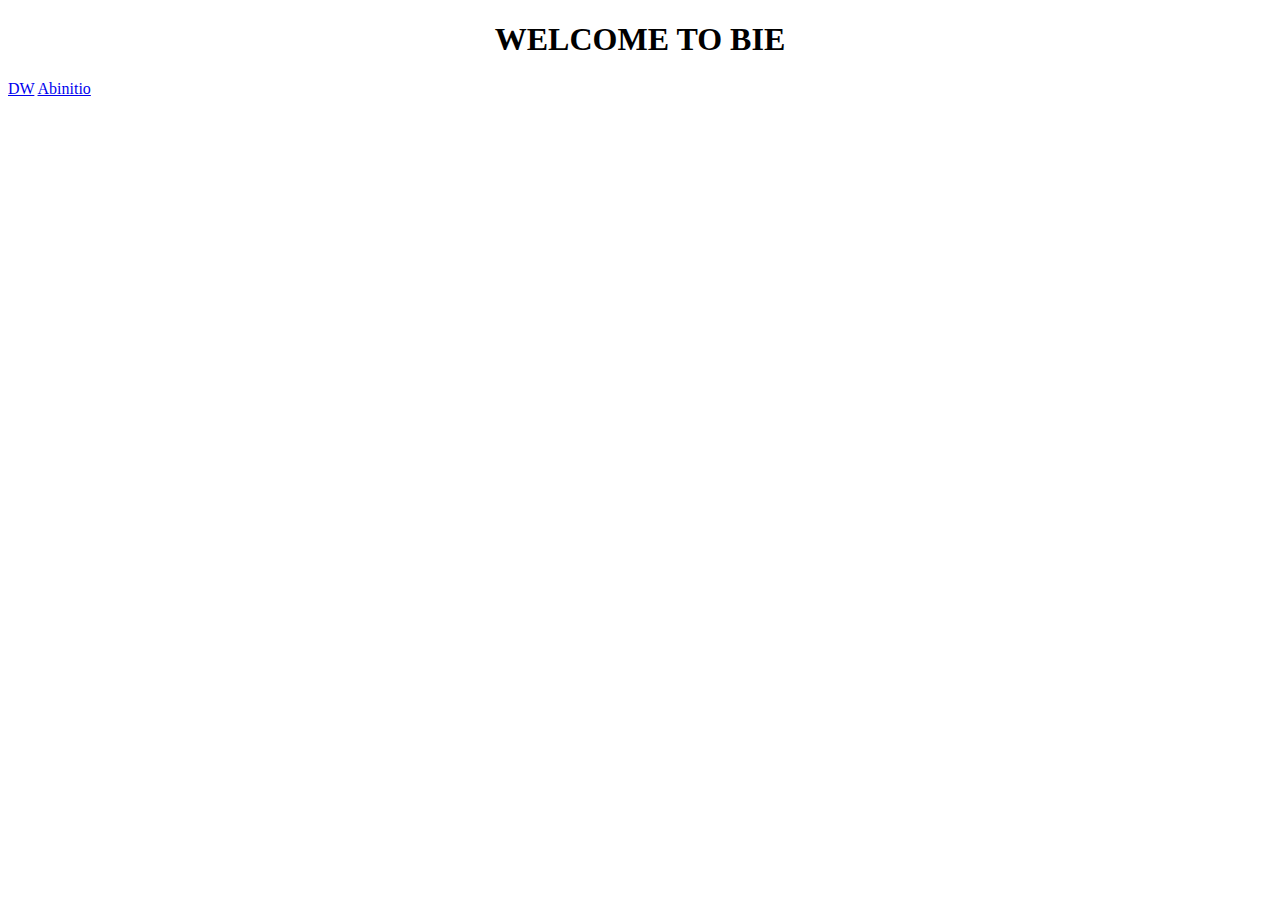
<file: web_app/static/styles/menu.html>
<!DOCTYPE html>
<html>
<head>
	<title>OPTIONS</title>
</head>
<body>
<h1 style="text-align: center">WELCOME TO BIE</h1>
	<a href="/web_app?collection=BIE">DW</a>
	<a href="/web_app?collection=ABINITIO">Abinitio</a> 
</body>
</html>
</file>
